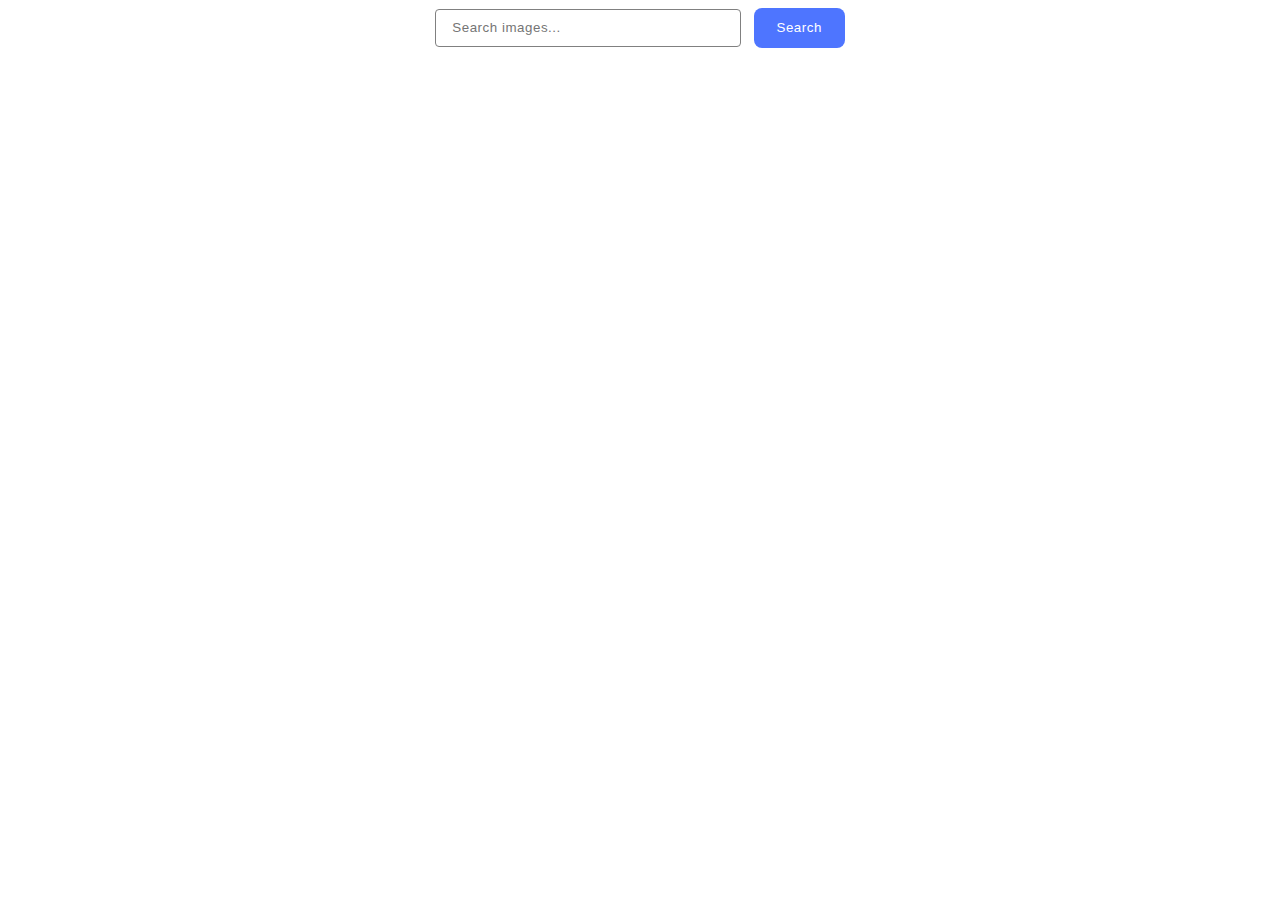
<file: src/index.html>
<!DOCTYPE html>
<html lang="en">
  <head>
    <meta charset="UTF-8" />
    <link rel="icon" type="image/svg+xml" href="/favicon.svg" />
    <meta name="viewport" content="width=device-width, initial-scale=1.0" />
    <title>Get Pictures</title>
    <link rel="stylesheet" href="./css/styles.css" />
  </head>
  <body>

    <form class="search-form js-search-form">
      <input
        class="search-input"
        type="text"
        name="searchtext"
        placeholder="Search images..."
      />
      <button class="search-button" type="submit">Search</button>
    </form>

    <section class="container">
      <span class="js-loader"></span>
      <ul class="gallery js-gallery"></ul>
    </section>
    
    <script type="module" defer src="./main.js"></script>
  </body>
</html>
</file>
<file: src/css/styles.css>
/**
  |============================
  | include css partials with
  | default @import url()
  |============================
*/

:root {
  font-family: Inter, Avenir, Helvetica, Arial, sans-serif;
  font-size: 16px;
  line-height: 24px;
  font-weight: 400;

  color: #242424;
  background-color: rgba(255, 255, 255, 0.87);

  font-synthesis: none;
  text-rendering: optimizeLegibility;
  -webkit-font-smoothing: antialiased;
  -moz-osx-font-smoothing: grayscale;
  -webkit-text-size-adjust: 100%;
}

body {
  font-family: "Montserrat", sans-serif;
  text-align: center;
}

h2, p {
  margin-top: 0;
  margin-bottom: 0;
}

ul {
  list-style: none;
  padding-left: 0;
  margin: 0;
}

a {
  text-decoration: none;
}

.container {
  max-width: 1158px;
  padding: 0 15px;
  margin: 0 auto;
}

.search-input {
  width: 272px;
  padding: 8px 16px;
  line-height: 1.5;
  letter-spacing: 0.04em;
  color: #808080;
  background: #fff;
  border: 1px solid #808080;
  border-radius: 4px;
  margin-right: 8px;
  margin-bottom: 30px;
  font-family: inherit;
  cursor: pointer;
}

.search-input:hover {
  border-color: #000000;
}

.search-input:active {
  border-color: #4E75FF;
}

.search-button {
  border: transparent;
  border-radius: 8px;
  padding: 8px 16px;
  width: 91px;
  height: 40px;
  background: #4e75ff;
  font-weight: 500;
  line-height: 1.5;
  letter-spacing: 0.04em;
  color: #fff;
  font-family: inherit;
  cursor: pointer;
}

.search-button:hover {
  background: #6C8CFF;
}

.gallery {
  display: flex;
  flex-wrap: wrap;
  gap: 24px;
}

.gallery-card {
  border: 1px solid #808080;
  width: 360px;
  height: 200px;
}

.discribe-box {
  padding: 4px 25px 4px 20px;
}

.discribe-list {
  display: flex;
  justify-content: space-between;
}

.discribe-title {
  font-weight: 600;
  font-size: 12px;
  line-height: 1.33;
  letter-spacing: 0.04em;
  color: #2e2f42;
}

.discribe-text {
  font-size: 12px;
  line-height: 2;
  letter-spacing: 0.04em;
  color: #2e2f42;
}


.loader {
  width: 48px;
  height: 48px;
  border: 5px solid;
  border-color: #FF3D00 transparent;
  border-radius: 50%;
  display: inline-block;
  box-sizing: border-box;
  animation: rotation 1s linear infinite;
}

@keyframes rotation {
  0% {
    transform: rotate(0deg);
  }

  100% {
    transform: rotate(360deg);
  }
}
</file>
